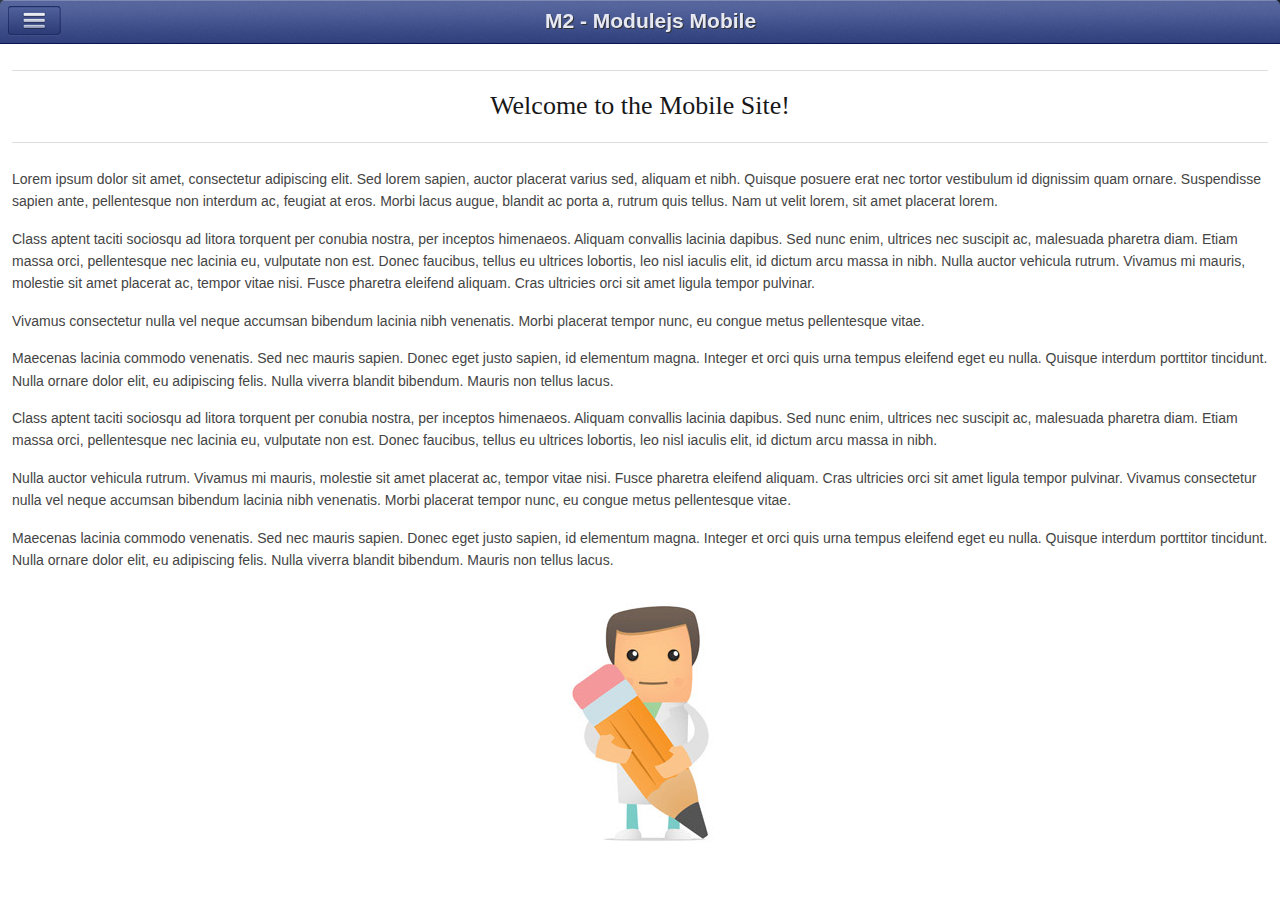
<file: demo/index.html>
<!doctype html>
<html lang="en">
<head>
    <meta http-equiv="Content-Type" content="text/html; charset=utf-8">
    <title>M2 - Modulejs Mobile</title>
    <meta http-equiv="X-UA-Compatible" content="IE=edge,chrome=1">
    <meta name="viewport" content="width=device-width, initial-scale=1, maximum-scale=1">
    <meta name="apple-mobile-web-app-capable" content="yes">
    <meta name="apple-mobile-web-app-status-bar-style" content="black">
    <link type="text/css" rel="stylesheet" media="all" href="css/style.css">
    <link type="text/css" rel="stylesheet" media="all" href="css/responsive.css">
</head>

<body>

    <div id="w">
        
        <div id="pagebody">
            <header id="toolbarnav">
                <a href="#navmenu" id="menu-btn"></a>
            
                <h1>M2 - Modulejs Mobile</h1>
            </header>
            
            <section id="content" class="clearfix">
                <h2>Welcome to the Mobile Site!</h2>
                
                <p>Lorem ipsum dolor sit amet, consectetur adipiscing elit. Sed lorem sapien, auctor placerat varius sed, aliquam et nibh. Quisque posuere erat nec tortor vestibulum id dignissim quam ornare. Suspendisse sapien ante, pellentesque non interdum ac, feugiat at eros. Morbi lacus augue, blandit ac porta a, rutrum quis tellus. Nam ut velit lorem, sit amet placerat lorem.</p>
                
                <p>Class aptent taciti sociosqu ad litora torquent per conubia nostra, per inceptos himenaeos. Aliquam convallis lacinia dapibus. Sed nunc enim, ultrices nec suscipit ac, malesuada pharetra diam. Etiam massa orci, pellentesque nec lacinia eu, vulputate non est. Donec faucibus, tellus eu ultrices lobortis, leo nisl iaculis elit, id dictum arcu massa in nibh. Nulla auctor vehicula rutrum. Vivamus mi mauris, molestie sit amet placerat ac, tempor vitae nisi. Fusce pharetra eleifend aliquam. Cras ultricies orci sit amet ligula tempor pulvinar.</p>
                
                <p>Vivamus consectetur nulla vel neque accumsan bibendum lacinia nibh venenatis. Morbi placerat tempor nunc, eu congue metus pellentesque vitae.</p>

                <p>Maecenas lacinia commodo venenatis. Sed nec mauris sapien. Donec eget justo sapien, id elementum magna. Integer et orci quis urna tempus eleifend eget eu nulla. Quisque interdum porttitor tincidunt. Nulla ornare dolor elit, eu adipiscing felis. Nulla viverra blandit bibendum. Mauris non tellus lacus.</p>
                
                <p>Class aptent taciti sociosqu ad litora torquent per conubia nostra, per inceptos himenaeos. Aliquam convallis lacinia dapibus. Sed nunc enim, ultrices nec suscipit ac, malesuada pharetra diam. Etiam massa orci, pellentesque nec lacinia eu, vulputate non est. Donec faucibus, tellus eu ultrices lobortis, leo nisl iaculis elit, id dictum arcu massa in nibh.</p>
                
                <p>Nulla auctor vehicula rutrum. Vivamus mi mauris, molestie sit amet placerat ac, tempor vitae nisi. Fusce pharetra eleifend aliquam. Cras ultricies orci sit amet ligula tempor pulvinar. Vivamus consectetur nulla vel neque accumsan bibendum lacinia nibh venenatis. Morbi placerat tempor nunc, eu congue metus pellentesque vitae.</p>

                <p>Maecenas lacinia commodo venenatis. Sed nec mauris sapien. Donec eget justo sapien, id elementum magna. Integer et orci quis urna tempus eleifend eget eu nulla. Quisque interdum porttitor tincidunt. Nulla ornare dolor elit, eu adipiscing felis. Nulla viverra blandit bibendum. Mauris non tellus lacus.</p>
                
                <p><center><img src="img/pencilman.jpg" alt="pencilmannn"></center></p>
            </section>
        </div>
        
        <div id="navmenu">
            <header>
                <h1>Menu Links</h1>
            </header>
            
                <ul>
                    <li><a href="#homepage.html" class="navlink">Home</a></li>
                    <li><a href="#about.html" class="navlink">About Us</a></li>
                    <li><a href="#advertise.html" class="navlink">Advertise</a></li>
                    <li><a href="#write.html" class="navlink">Write for Us</a></li>
                    <li><a href="#contacts.html" class="navlink">Contacts</a></li>
                    <li><a href="#privacy.html" class="navlink">Privacy Policy</a></li>
                </ul>
        </div>
    </div>
    <script data-main="js/main" src="http://requirejs.org/docs/release/2.1.6/minified/require.js"></script>
</body>
</html>
</file>
<file: demo/css/style.css>
* { margin: 0; padding: 0; }

body { background: #181c1f; font-family: "Trebuchet MS", Arial, Tahoma, sans-serif; font-size: 62.5%; line-height: 1; }

a { -webkit-tap-highlight-color: rgba(0,0,0,0); -webkit-touch-callout: none; }

img { border: 0; }
img.photo { padding: 2px; background: #888; border: 1px solid #cecece; border-bottom-color: #aaa; border-right-color: #aaa; float: right; margin-left: 20px; margin-right: 11px; }

ul,ol,h1,h2,h3,h4,h5,h6,p { display: block; }

#w {overflow-x: hidden; overflow-y: hidden; 
position: absolute;
top: 0;
right: 0;
bottom: 0;
left: 0;}

/** @group core body **/
#pagebody {
z-index: 99999; 
position: absolute;
top: 0;
right: 0;
bottom: 0;
left: 0;

}

#navmenu { background: #475566; height: 100%; display: block; position: fixed; width: 300px; left: 0px; top: 0px; z-index: 0;  }

/** @group header **/
#pagebody header#toolbarnav { display: block; position: fixed; left: 0px; top: 0px; z-index: 9999; 

background: #0b1851 url('../img/tabbar-solid-bg.png') top left repeat; 

border-radius: 5px; -moz-border-radius: 5px; -webkit-border-radius: 5px; -o-border-radius: 5px; border-bottom-right-radius: 0; -moz-border-radius-bottomright: 0; -webkit-border-bottom-right-radius: 0; border-bottom-left-radius: 0; -moz-border-radius-bottomleft: 0; -webkit-border-bottom-left-radius: 0; height: 44px; width: 100%; }

#pagebody header#toolbarnav h1 { text-align: center; padding-top: 10px; padding-right: 40px; color: #e6e8f2; font-weight: bold; font-size: 2.1em; text-shadow: 1px 1px 0px #313131; }


#pagebody header #menu-btn { display: block; float: left; width: 53px; height: 30px; background: url('../img/nav-btn.png') no-repeat; margin-top: 6px; margin-left: 8px;}

#pagebody #content { display: block; background: #fff; padding: 5px 12px; margin-top: 40px; min-height: 550px; height: 100%; z-index: 9999; }

#pagebody #content h2 { border-bottom: 1px solid #ddd; border-top: 1px solid #ddd; color: #181818;
font-family: "Droid Serif", Georgia, serif; font-size: 2.6em; line-height: 1.8em; font-weight: 500; margin-top: 25px; margin-bottom: 25px; padding: 12px 0; text-align: center; }
#pagebody #content h3 { font-family: "Calibri", Verdana, Arial, sans-serif; font-weight: 700; font-size: 1.8em; line-height: 1.75em; text-transform: capitalize; margin-bottom: 5px; color: #222; }
#pagebody #content p { font-size: 1.4em; line-height: 1.6em; margin-bottom: 15px; color: #444; }

#pagebody #content a { color: #78a5ce; }
#pagebody #content a:hover { color: #678eb2; }

/** @group nav menu **/
#navmenu header { display: block; background: #303a44; height: 44px; }

#navmenu header h1 { text-align: center; padding-top: 10px; color: #e6e8f2; font-weight: bold; font-size: 2.1em; text-shadow: 1px 1px 0px #313131; }

#navmenu ul { list-style: none; background: #475566; height: 100%; }

#navmenu ul li { display: block; }
#navmenu ul li a { position: relative; display: block; border-bottom: 1px solid #303c4a; padding: 14px 11px; font-weight: bold; color: #f0f0f0; text-shadow: -1px -1px 1px #222; font-size: 1.6em; text-decoration: none; }

#navmenu ul li a:hover { color: #cad0e6; text-decoration: none; }

#navmenu ul li a::after {
	content: '';
	display: block;
	width: 6px;
	height: 6px;
	border-right: 3px solid #d0d0d8;
	border-top: 3px solid #d0d0d8;
	position: absolute;
	right: 30px;
	top: 45%;
	-webkit-transform: rotate(45deg);
	-moz-transform: rotate(45deg);
	-o-transform: rotate(45deg);
	transform: rotate(45deg);
}

#navmenu ul li a:hover::after { border-color: #cad0e6; }

/** @group misc **/
.blue { color: #1c609f !important; font-weight: bold; }

/** @group clearfix **/
.clearfix:after { content: "."; display: block; clear: both; visibility: hidden; line-height: 0; height: 0; }
.clearfix { display: inline-block; }
 
html[xmlns] .clearfix { display: block; }
* html .clearfix { height: 1%; }
</file>
<file: demo/css/responsive.css>
/** horizontal landscape for iPhone/iPod Touch **/
@media screen and (orientation:landscape) and (max-device-width: 480px) {
	#w #pagebody #content p {
		font-size: 1.0em;
		line-height: 1.3em;
	}
}

/** retina display **/
@media only screen and (-webkit-min-device-pixel-ratio: 2),	
  only screen and (min--moz-device-pixel-ratio: 1.5),
  only screen and (min-device-pixel-ratio: 1.5) {
  	#w #pagebody header {
  		background: #0b1851 url('../img/tabbar-solid-bg@2x.png') top left no-repeat;
  		background-size: 640px 44px;
  	}
  	
  	#w #pagebody header #menu-btn {
  		background: url('../img/nav-btn@2x.png') no-repeat;
  		background-size: 53px 30px;
  	}
}
</file>
